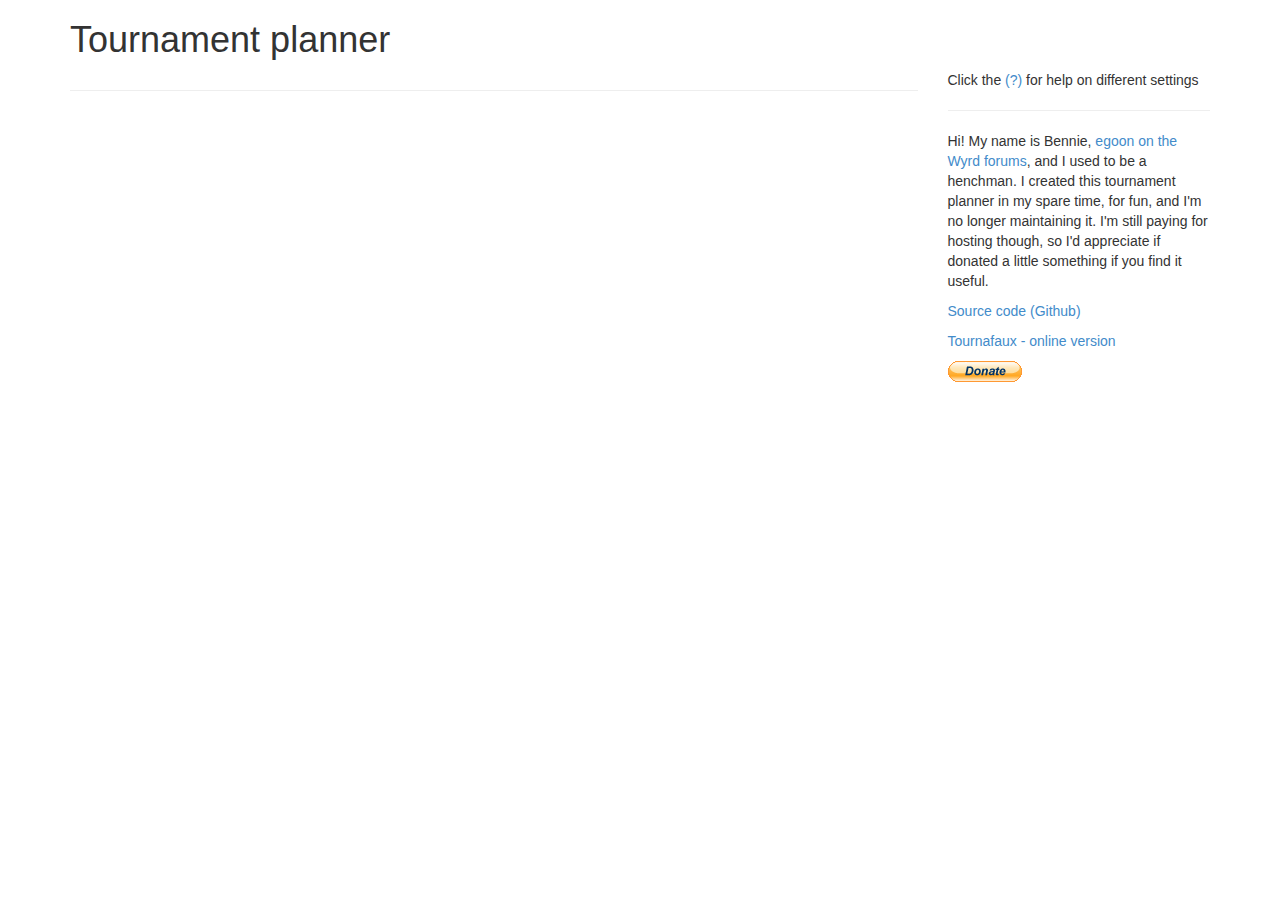
<file: index.html>
<!-- Copyright 2014 Bennie Lundmark

Licensed under the Apache License, Version 2.0 (the "License");
you may not use this file except in compliance with the License.
You may obtain a copy of the License at

http://www.apache.org/licenses/LICENSE-2.0

Unless required by applicable law or agreed to in writing, software
distributed under the License is distributed on an "AS IS" BASIS,
WITHOUT WARRANTIES OR CONDITIONS OF ANY KIND, either express or implied.
See the License for the specific language governing permissions and
limitations under the License.
-->
<!doctype html>
<html lang="en" manifest="cache.manifest">
<head>
  <meta charset="utf-8">
  <meta name="viewport" content="width=device-width, initial-scale=1">
  <title>Tournafaux - Malifaux tournament planner</title>
  <link rel="stylesheet" href="css/bootstrap-3.1.1-min.css">
  <link rel="stylesheet" href="css/tournafaux.css">
  <link rel="icon" type="image/png" href="img/favicon.png">
  <!--script>
    (function(i,s,o,g,r,a,m){i['GoogleAnalyticsObject']=r;i[r]=i[r]||function(){
      (i[r].q=i[r].q||[]).push(arguments)},i[r].l=1*new Date();a=s.createElement(o),
        m=s.getElementsByTagName(o)[0];a.async=1;a.src=g;m.parentNode.insertBefore(a,m)
    })(window,document,'script','//www.google-analytics.com/analytics.js','ga');

    ga('create', 'UA-58898346-1', 'auto');
    ga('send', 'pageview');

  </script-->
</head>
<body>


  <div id="mainSite" class="container">
    <h1>Tournament planner</h1>
    <div class="row">
      <div class="col-md-9">
        <div id="navigation"></div>
        <div id="page"></div>
        <hr/>
      </div>
      <div class="col-md-3">
      <p id="help">Click the <a>(?)</a> for help on different settings</p>
      <hr/>
      <p>
	Hi! My name is Bennie, <a href="http://themostexcellentandawesomeforumever-wyrd.com/profile/20217-egoon/">egoon on the Wyrd forums</a>, and I used to be a henchman. I created this tournament planner in my spare time, for fun, and I'm no longer maintaining it. I'm still paying for hosting though, so I'd appreciate if donated a little something if you find it useful.
        </p>
        <p><a href="https://github.com/egoon/tournafaux">
          Source code (Github)</a></p>
        <p><a href="online.html">Tournafaux - online version</a></p>
        <p>
          <form action="https://www.paypal.com/cgi-bin/webscr" method="post" target="_top">
            <input type="hidden" name="cmd" value="_s-xclick">
            <input type="hidden" name="hosted_button_id" value="CKC9L6HWPSVEC">
            <input type="image" src="img/btn_donate_SM.gif" border="0" name="submit" alt="PayPal - The safer, easier way to pay online!" title="Donate!">
          </form>
        </p>

      </div>
    </div>
    <div id="last-updated"></div>
  </div>

  <div id="roundInfoPage" class="container"></div>
  
  <script data-main="js/main" src="js/libs/require-2.1.14.js"></script>

</body>
</html>
</file>
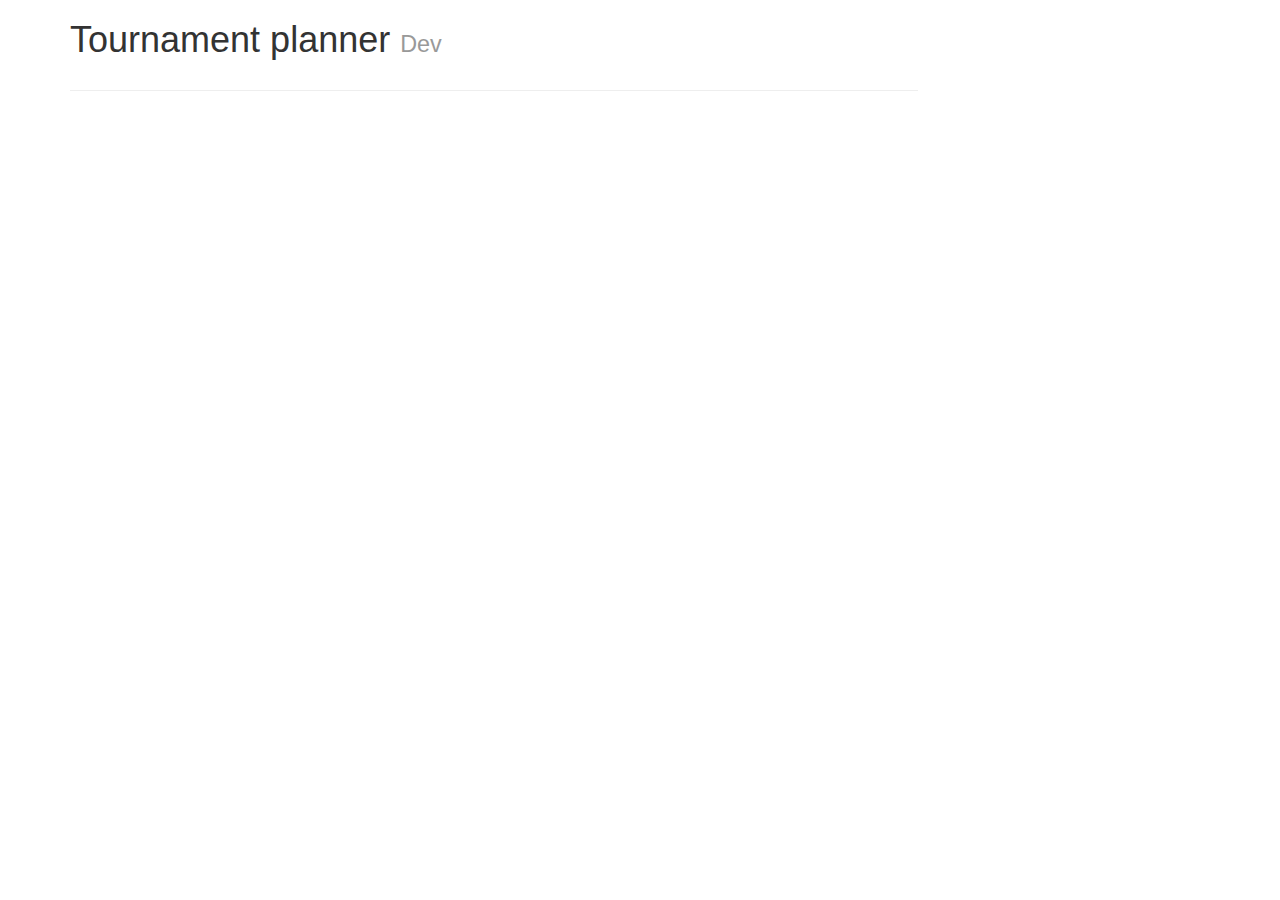
<file: dev.html>
<!-- Copyright 2014 Bennie Lundmark

Licensed under the Apache License, Version 2.0 (the "License");
you may not use this file except in compliance with the License.
You may obtain a copy of the License at

http://www.apache.org/licenses/LICENSE-2.0

Unless required by applicable law or agreed to in writing, software
distributed under the License is distributed on an "AS IS" BASIS,
WITHOUT WARRANTIES OR CONDITIONS OF ANY KIND, either express or implied.
See the License for the specific language governing permissions and
limitations under the License.
-->
<!doctype html>
<html lang="en">
<head>
  <meta charset="utf-8">
  <meta name="viewport" content="width=device-width, initial-scale=1">
  <title>Tournafaux - Malifaux tournament planner</title>
  <link rel="stylesheet" href="css/bootstrap-3.1.1-min.css">
  <link rel="stylesheet" href="css/tournafaux.css">
  <link rel="stylesheet" href="css/dragula-3.6.8.css">
  <link rel="icon" type="image/png" href="img/favicon.png">
</head>
<body>

  <div id="mainSite" class="container">
    <h1>Tournament planner <small>Dev</small></h1>
    <div class="row">
      <div class="col-md-9">
        <div id="navigation"></div>
        <div id="page"></div>
        <hr/>
      </div>
      <div class="col-md-3">
        <p id="help"></p>
      </div>
    </div>
    <div id="last-updated"></div>
  </div>

  <div id="roundInfoPage" class="container"></div>
  <input type="hidden" id="changeRoundTriggerElement"/>
  <script data-main="js/main" src="js/libs/require-2.1.14.js"></script>

</body>
</html>
</file>
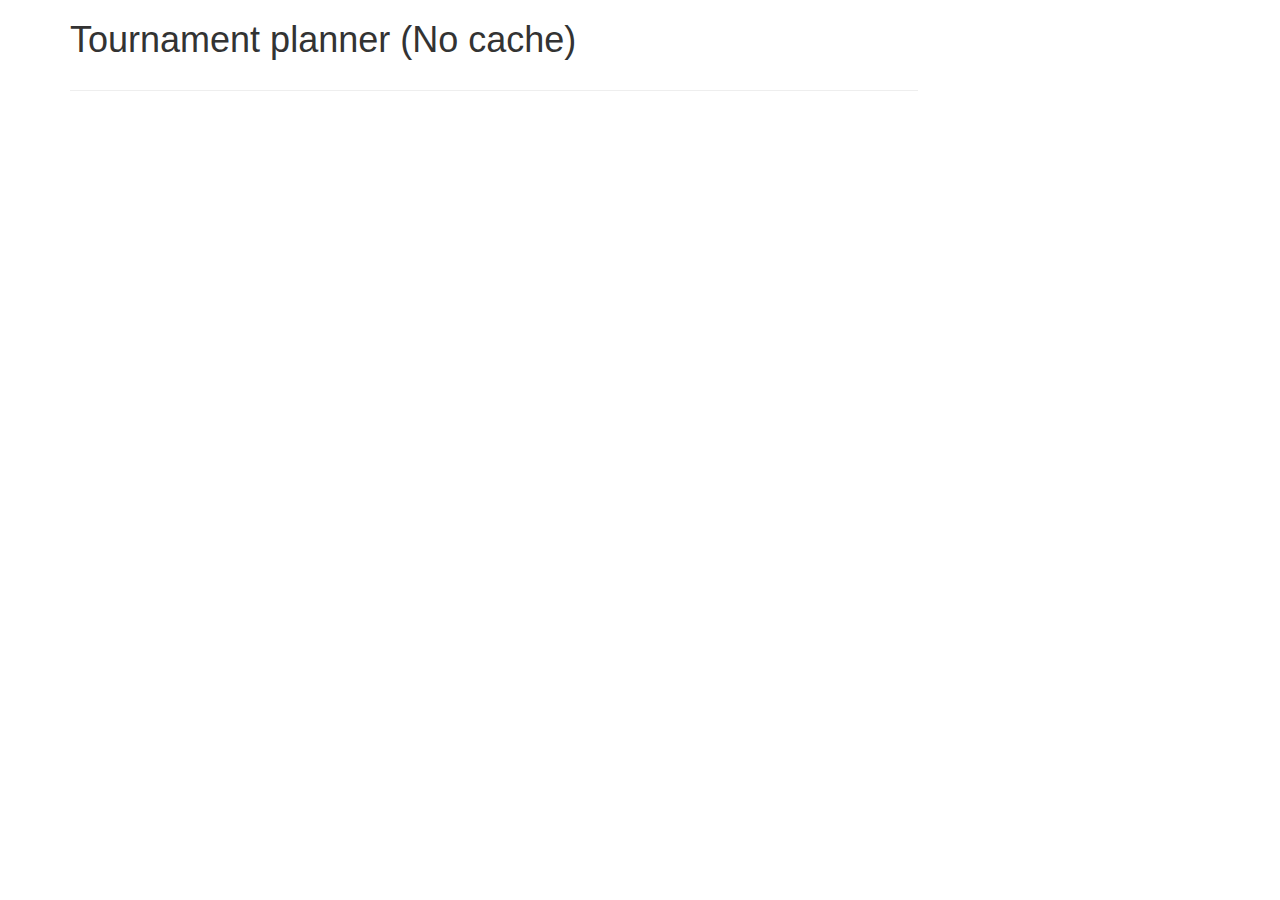
<file: no-cache.html>
<!doctype html>
<html lang="en">
<head>
  <meta charset="utf-8">
  <meta name="viewport" content="width=device-width, initial-scale=1">
  <title>Tournafaux - Malifaux tournament planner</title>
  <link rel="stylesheet" href="css/bootstrap-3.1.1-min.css">
</head>
<body>


  <div class="container">
    <h1>Tournament planner (No cache)</h1>
    <div class="row">
      <div class="col-md-9">
        <div id="navigation"></div>
        <div id="page"></div>
        <hr/>
      </div>
      <div class="col-md-3">
      <p id="help"></p>
      </div>
    </div>
    <div id="last-updated"></div>
  </div>
  
  <script data-main="js/main" src="js/libs/require-2.1.14.js"></script>

</body>
</html>
</file>
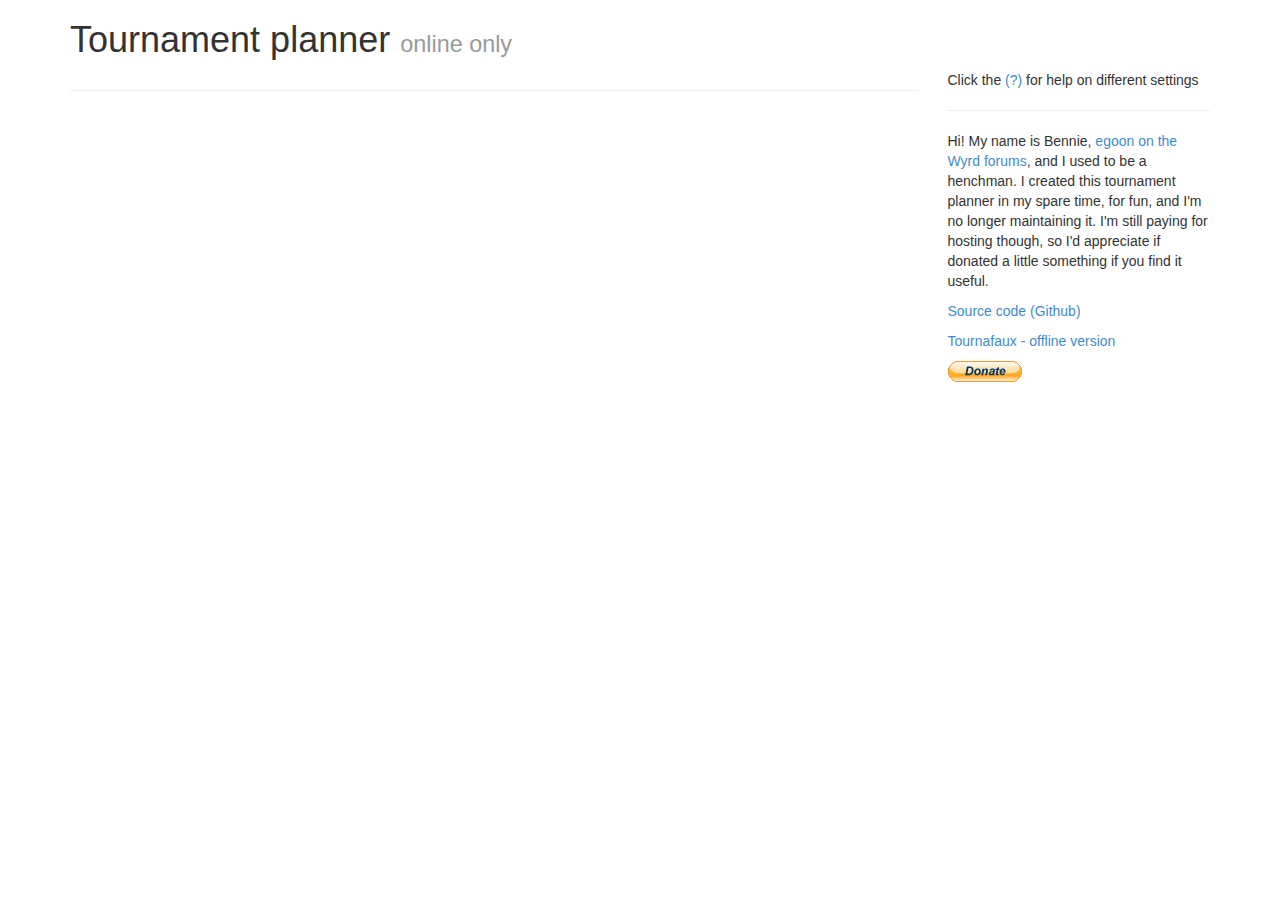
<file: online.html>
<!-- Copyright 2014 Bennie Lundmark

Licensed under the Apache License, Version 2.0 (the "License");
you may not use this file except in compliance with the License.
You may obtain a copy of the License at

http://www.apache.org/licenses/LICENSE-2.0

Unless required by applicable law or agreed to in writing, software
distributed under the License is distributed on an "AS IS" BASIS,
WITHOUT WARRANTIES OR CONDITIONS OF ANY KIND, either express or implied.
See the License for the specific language governing permissions and
limitations under the License.
-->
<!doctype html>
<html lang="en">
<head>
  <meta charset="utf-8">
  <meta name="viewport" content="width=device-width, initial-scale=1">
  <title>Tournafaux - Malifaux tournament planner</title>
  <link rel="stylesheet" href="css/bootstrap-3.1.1-min.css">
  <link rel="stylesheet" href="css/tournafaux.css">
  <link rel="icon" type="image/png" href="img/favicon.png">
  <!--script>
    (function(i,s,o,g,r,a,m){i['GoogleAnalyticsObject']=r;i[r]=i[r]||function(){
      (i[r].q=i[r].q||[]).push(arguments)},i[r].l=1*new Date();a=s.createElement(o),
        m=s.getElementsByTagName(o)[0];a.async=1;a.src=g;m.parentNode.insertBefore(a,m)
    })(window,document,'script','//www.google-analytics.com/analytics.js','ga');

    ga('create', 'UA-58898346-1', 'auto');
    ga('send', 'pageview');

  </script-->
</head>
<body>


  <div id="mainSite" class="container">
    <h1>Tournament planner <small>online only</small></h1>
    <div class="row">
      <div class="col-md-9">
        <div id="navigation"></div>
        <div id="page"></div>
        <hr/>
      </div>
      <div class="col-md-3">
      <p id="help">Click the <a>(?)</a> for help on different settings</p>
      <hr/>
      <p>
          Hi! My name is Bennie, <a href="http://themostexcellentandawesomeforumever-wyrd.com/profile/20217-egoon/">egoon on the Wyrd forums</a>, and I used to be a henchman. I created this tournament planner in my spare time, for fun, and I'm no longer maintaining it. I'm still paying for hosting though, so I'd appreciate if donated a little something if you find it useful.
        </p>
        <p><a href="https://github.com/egoon/tournafaux">
          Source code (Github)</a></p>
        <p><a href="index.html">Tournafaux - offline version</a></p>
        <p>
          <form action="https://www.paypal.com/cgi-bin/webscr" method="post" target="_top">
            <input type="hidden" name="cmd" value="_s-xclick">
            <input type="hidden" name="hosted_button_id" value="CKC9L6HWPSVEC">
            <input type="image" src="img/btn_donate_SM.gif" border="0" name="submit" alt="PayPal - The safer, easier way to pay online!" title="Donate!">
          </form>
        </p>

      </div>
    </div>
    <div id="last-updated"></div>
  </div>

  <div id="roundInfoPage" class="container"></div>
  
  <script data-main="js/main" src="js/libs/require-2.1.14.js"></script>

</body>
</html>
</file>
<file: css/tournafaux.css>
.round-settings a.remove-scheme {
    margin: 3px 0px;
}

.round-settings select {
    margin: 3px 0px;
}

table.player-settings {
    margin-top: 15px;
}

#roundInfoPage {
    font-size: 250%;
}

#roundInfoPage table {
    font-size: 70%;
}

#roundInfoPage h1 {
    font-size: 200%;
}

td span.player-vp input {
    width: 60px;
}

.settings-number {
    width: 60px;
}

table#round-scoring tr :nth-child(2) span.player-name {
    float:left;
}
table#round-scoring tr :nth-child(2) span.player-vp {
    float:right;
}
table#round-scoring tr :nth-child(3) span.player-name {
    float:right;
}
table#round-scoring tr :nth-child(3) span.player-vp {
    float:left;
}
table#round-scoring tr :nth-child(4) span.player-name {
    float:right;
}
table#round-scoring tr :nth-child(4) span.player-vp {
    float:left;
}

table#round-scoring tr :nth-child(4).gu-transit {
    display: none;
}

td.gu-mirror input {
    display:none;
}

span.player-name {
    cursor: move;
}
td.gu-unselectable span.player-name {
    cursor: auto;
}
td.drop-to-remove {
    text-align: center;
    color: darkred;
}

.timer-setup input.hour {
    width: 45px;
}
.timer-setup input.minute {
    width: 55px;
}
</file>
<file: css/dragula-3.6.8.css>
.gu-mirror {
  position: fixed !important;
  margin: 0 !important;
  z-index: 9999 !important;
  opacity: 0.8;
  -ms-filter: "progid:DXImageTransform.Microsoft.Alpha(Opacity=80)";
  filter: alpha(opacity=80);
}
.gu-hide {
  display: none !important;
}
.gu-unselectable {
  -webkit-user-select: none !important;
  -moz-user-select: none !important;
  -ms-user-select: none !important;
  user-select: none !important;
}
.gu-transit {
  opacity: 0.2;
  -ms-filter: "progid:DXImageTransform.Microsoft.Alpha(Opacity=20)";
  filter: alpha(opacity=20);
}
</file>
